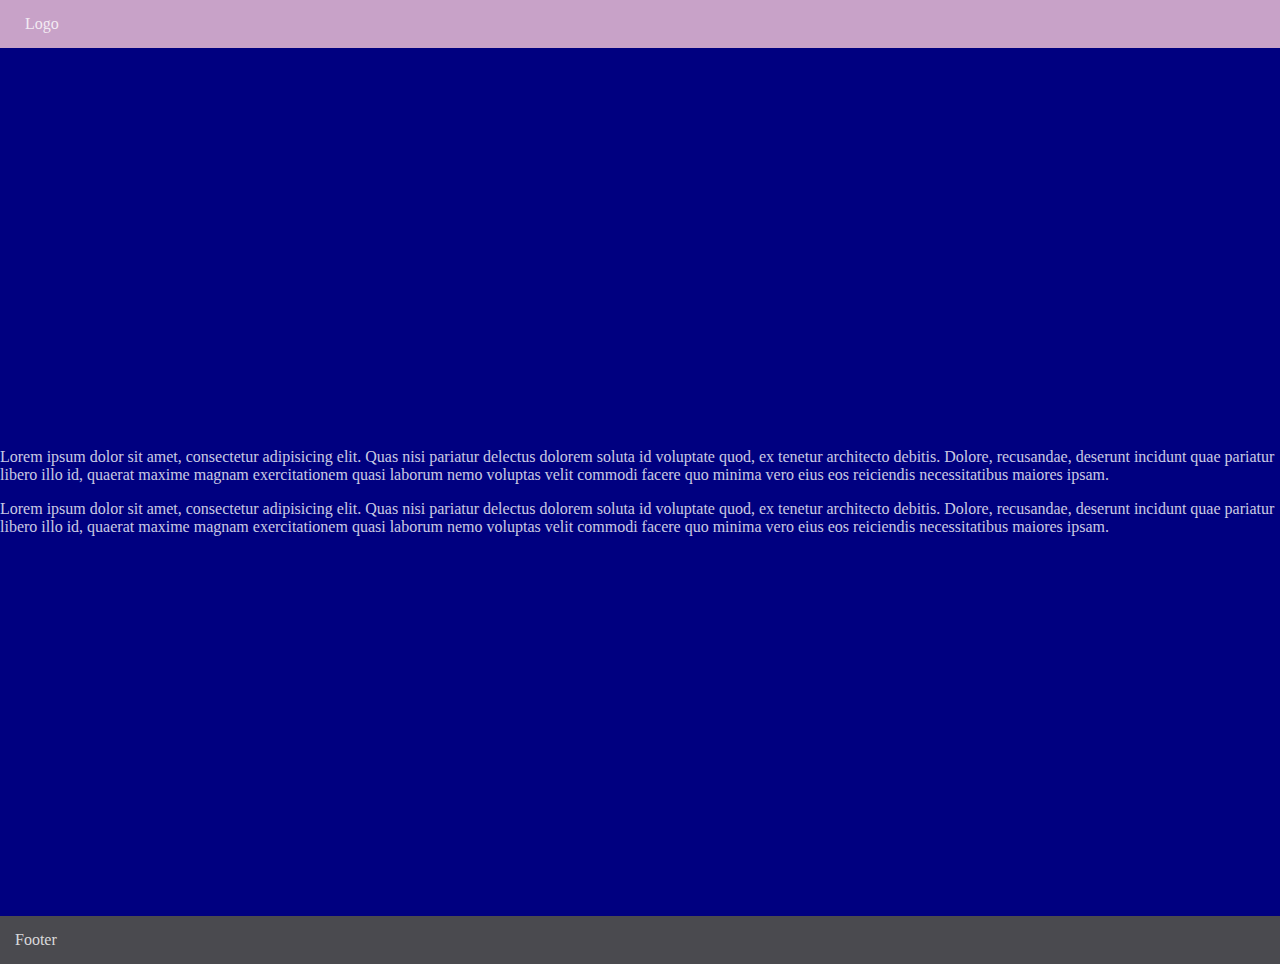
<file: index.html>
<!DOCTYPE html>

<!-- ! <tab> - Creates basic HTML Structure.-->

<html lang="en">
<head>
    <meta charset="UTF-8">
    <meta name="viewport" content="width=device-width, initial-scale=1.0">
    <meta http-equiv="X-UA-Compatible" content="ie=edge">
    
    <!-- link <tab>	- Creates href for css link -->
    
    <link rel="stylesheet" href="main.css" type="text/css" />
    <title>Document</title>
</head>
<body>
    
    <!-- main.main <tab> - Creates a main section with a class of main.-->
    
    <main class="main">
        
        <!-- header.header <tab> - Creates a header section with a class of header-->
        
        <header class="header">
            
            <!-- .logo <tab> - Creates a div with a class of logo.-->
            
            <div class="logo">Logo</div>
        </header>
        
        <!-- section.section <tab> - Creates a section with a class of section.-->
        
        <section class="section">
            
            <!-- Nested elements shortcut -->
            <!-- article.article.column+aside.aside.column <tab> - Creates and article with a class of "article column" and a nested aside with a class of "aside column".-->
            <article class="article column column-60"> <!-- column-60 & column-40 will be used in stylesheet.--> 
            
                <!-- p.section-paragraph <tab> - Creates a paragraph with a class of section-paragraph.-->
                <p class="section-paragraph">
                    
                    <!-- lorem50 <tab> - Creates 50 dummy coontent words.-->
                    Lorem ipsum dolor sit amet, consectetur adipisicing elit. Quas nisi pariatur delectus dolorem soluta id voluptate quod, ex tenetur architecto debitis. Dolore, recusandae, deserunt incidunt quae pariatur libero illo id, quaerat maxime magnam exercitationem quasi laborum nemo voluptas velit commodi facere quo minima vero eius eos reiciendis necessitatibus maiores ipsam.
                </p>

            
            </article>
            <!--aside.aside <tab> - Creates and aside section with a class of aside.-->
             <aside class="aside column column-40">
                <p class="section-paragraph">
                    Lorem ipsum dolor sit amet, consectetur adipisicing elit. Quas nisi pariatur delectus dolorem soluta id voluptate quod, ex tenetur architecto debitis. Dolore, recusandae, deserunt incidunt quae pariatur libero illo id, quaerat maxime magnam exercitationem quasi laborum nemo voluptas velit commodi facere quo minima vero eius eos reiciendis necessitatibus maiores ipsam.
                </p>
           </aside>
            
        </section>
        
        <!-- footer.footer <tab> - Creates a footer with a class of footer.-->
        <footer class="footer">
            Footer
        </footer>
    </main>

    
</body>
</html>
</file>
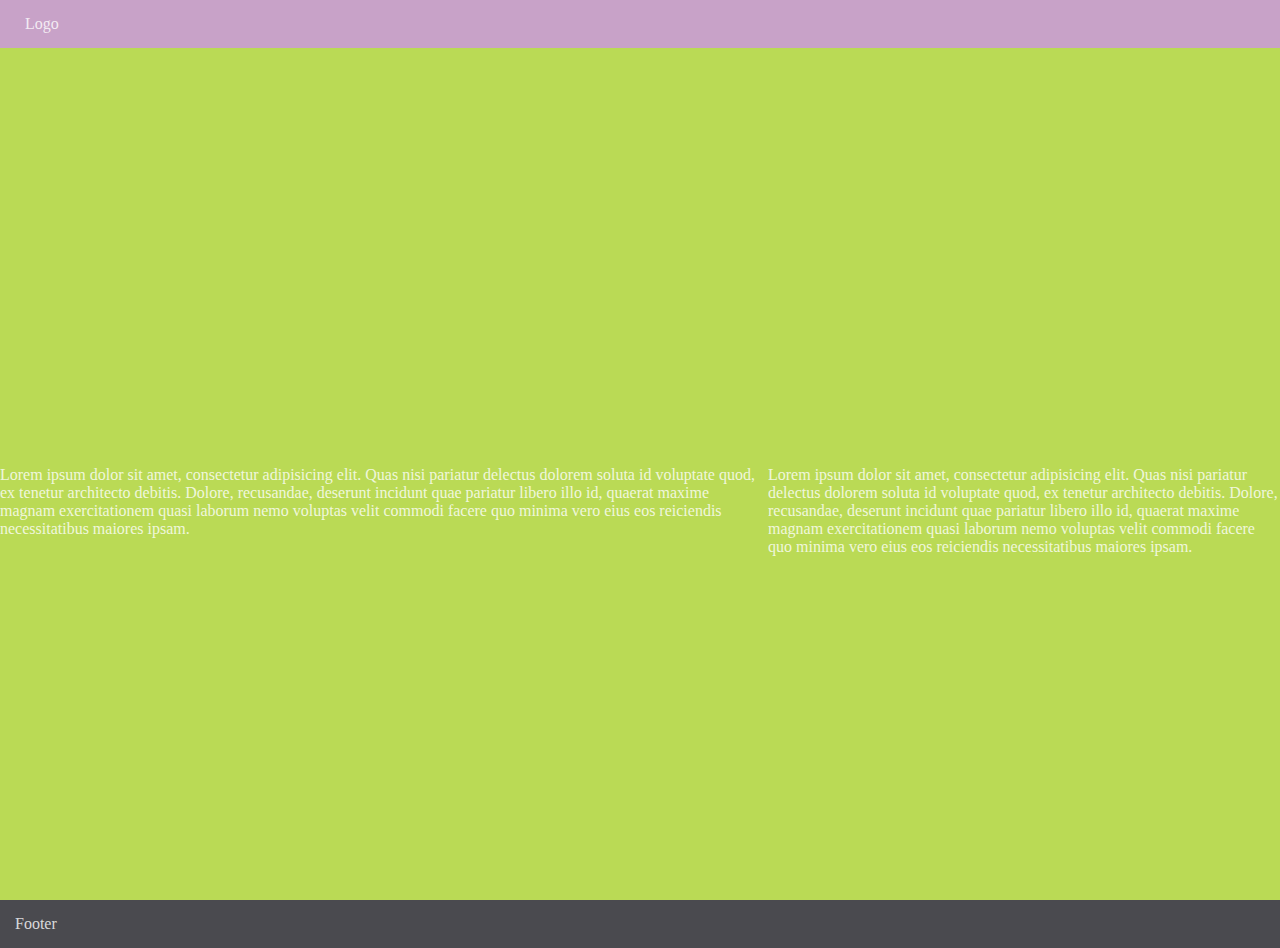
<file: responsive-design/Responsive.html>
<!DOCTYPE html>

<!-- ! <tab> - Creates basic HTML Structure.-->

<html lang="en">
<head>
    <meta charset="UTF-8">
    <meta name="viewport" content="width=device-width, initial-scale=1.0">
    <meta http-equiv="X-UA-Compatible" content="ie=edge">
    
    <!-- link <tab>	- Creates href for css link -->
    
    <link rel="stylesheet" href="main2.css" type="text/css" />
    <title>Document</title>
</head>
<body>
    
    <!-- main.main <tab> - Creates a main section with a class of main.-->
    
    <main class="main">
        
        <!-- header.header <tab> - Creates a header section with a class of header-->
        
        <header class="header">
            
            <!-- .logo <tab> - Creates a div with a class of logo.-->
            
            <div class="logo">Logo</div>
        </header>
        
        <!-- section.section <tab> - Creates a section with a class of section.-->
        
        <section class="section">
            
            <div class="vcenter"> <!-- applies vertical alignment to single element as opposed to multiple.  easier to work with*/ 
                <!-- Nested elements shortcut -->
                <!-- article.article.column+aside.aside.column <tab> - Creates and article with a class of "article column" and a nested aside with a class of "aside column".-->
                <article class="article column column-60"> <!-- column-60 & column-40 will be used in stylesheet.--> 
                
                    <!-- p.section-paragraph <tab> - Creates a paragraph with a class of section-paragraph.-->
                    <p class="section-paragraph">
                        
                        <!-- lorem50 <tab> - Creates 50 dummy coontent words.-->
                        Lorem ipsum dolor sit amet, consectetur adipisicing elit. Quas nisi pariatur delectus dolorem soluta id voluptate quod, ex tenetur architecto debitis. Dolore, recusandae, deserunt incidunt quae pariatur libero illo id, quaerat maxime magnam exercitationem quasi laborum nemo voluptas velit commodi facere quo minima vero eius eos reiciendis necessitatibus maiores ipsam.
                    </p>
    
                
                </article>
                <!--aside.aside <tab> - Creates and aside section with a class of aside.-->
                 <aside class="aside column column-40">
                    <p class="section-paragraph">
                        Lorem ipsum dolor sit amet, consectetur adipisicing elit. Quas nisi pariatur delectus dolorem soluta id voluptate quod, ex tenetur architecto debitis. Dolore, recusandae, deserunt incidunt quae pariatur libero illo id, quaerat maxime magnam exercitationem quasi laborum nemo voluptas velit commodi facere quo minima vero eius eos reiciendis necessitatibus maiores ipsam.
                    </p>
               </aside>
            </div>
            
        </section>
        
        <!-- footer.footer <tab> - Creates a footer with a class of footer.-->
        <footer class="footer">
            Footer
        </footer>
    </main>

    
</body>
</html>
</file>
<file: main.css>
body, html {
    height: 100%;
    margin: 0;
    /*To apply text opacity without apllying to background also for all child elements use color rgba syntax*/
    color: rgba( 255, 255, 255, 0.8); 
    
    
}

.main {
    height: 100%;

}
.header {
    position: fixed; /* header will be fixed with other content foating under it*/
    top: 0;
    left: 0;
    right:0;
    background-color: #c8a2c8; /* Lilac */
    padding: 15px 25px;
    }

.section {
    background-color: #000080; /* Navy */
    height: 100%; 
    /* To Colour a given element for the entire page you must set the height
    element and it's parent elements to 100%.*/  
    /*In this case it's .main; body & html*/ /* Note css body, html syntax */
    /*To remove padding the margin of the body,html must be set to 0*/
 
}

.article, .aside {
    /* to align text vertically to the centre us position relative syntax with
    top and transform, transltaeY variables setting them to 50% & -50% respectively.
    This will always     align text/object in the centre vertically regardless of device*/
    
    position: relative;
    top: 50%;
    transform: translateY(-50%);
    
}

.section-paragraph {
    font-size: 1em; /* this sets fint size to default */
    
}

.footer {
    background-color: #4a4a4f; /* Charcoal */
    padding: 15px;
}
</file>
<file: responsive-design/main2.css>
body, html {
    height: 100%;
    margin: 0;
    /*To apply text opacity without apllying to background also for all child elements use color rgba syntax*/
    color: rgba( 255, 255, 255, 0.8); 
    
    
}

.main {
    height: 100%;

}
.header {
    position: fixed; /* header will be fixed with other content foating under it*/
    top: 0;
    left: 0;
    right:0;
    background-color: #c8a2c8; /* Lilac */
    padding: 15px 25px;
    }

.section {
    background-color: #000080; /* Navy */
    height: 100%; 
    /* To Colour a given element for the entire page you must set the height
    element and it's parent elements to 100%.*/  
    /*In this case it's .main; body & html*/ /* Note css body, html syntax */
    /*To remove padding the margin of the body,html must be set to 0*/
 
}


.vcenter {
    /* to align text vertically to the centre us position relative syntax with
    top and transform, transltaeY variables setting them to 50% & -50% respectively.
    This will always     align text/object in the centre vertically regardless of device*/
    
    position: relative;
    top: 50%;
    transform: translateY(-50%);
    
}

.section-paragraph {
    font-size: 1em; /* this sets fint size to default */
    
}

.column {
	float: left; /* allows columns to float beside one another */
}

.footer {
    background-color: #4a4a4f; /* Charcoal */
    padding: 15px;
}

/* sets responsive design such that paragraphs are displayed differntly for tablet/desktop & mobile */
@media (min-width: 768px) {
	.column-60 {width:60%;} /*sets the width of the column-60 class to 60% of avaliable space*/
	.column-40 {width:40%;} /*sets the width of the column-40 class to 40% of avaliable space*/
	.section {
	    background-color: #bada55; /* green */
	}
	
}
</file>
